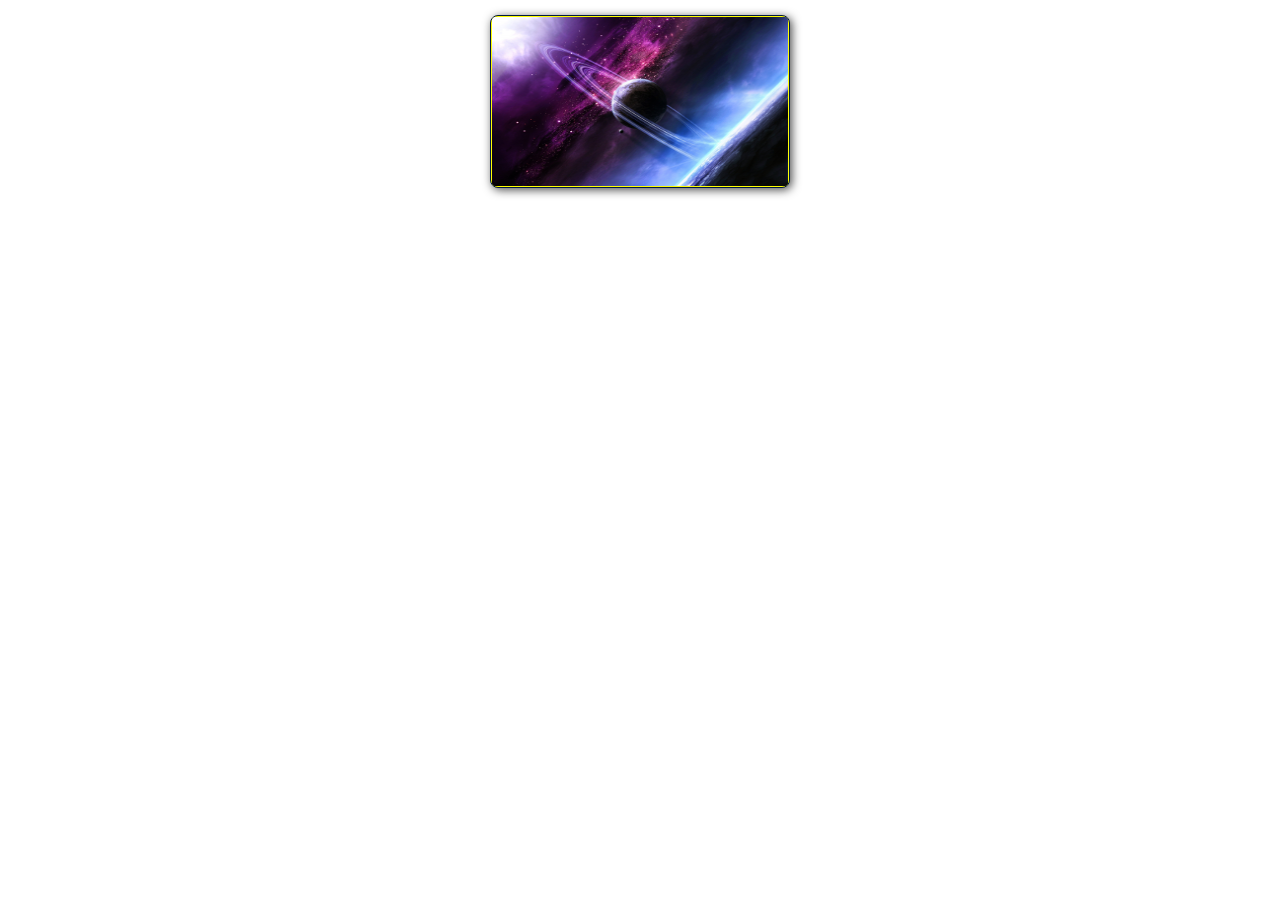
<file: AnimatePhotoGallery/index.html>
<!DOCTYPE html>
<html lang="en">
    <head>
        <meta charset="utf-8">
        <title>The Space Station | Resort</title>
        <link rel="stylesheet" href="./css/photo_style.css">
    </head>
    <body>

    <!-- PHOTO-CONTAINER 1-->
    <div class="photo-container">
        <div class="photo">
            <img src="./images/thumb/thumbnail_2.png" alt="">
            <div class="photo-overlay">
                <h3 class="white-head">Click to Enlarge</h3>
                <p>We have several space launches departing daily, book your flight today!</p>
            </div>
        </div>
    </div>
    <!-- END PHOTO-CONTAINER 1-->

    </body>
</html>
</file>
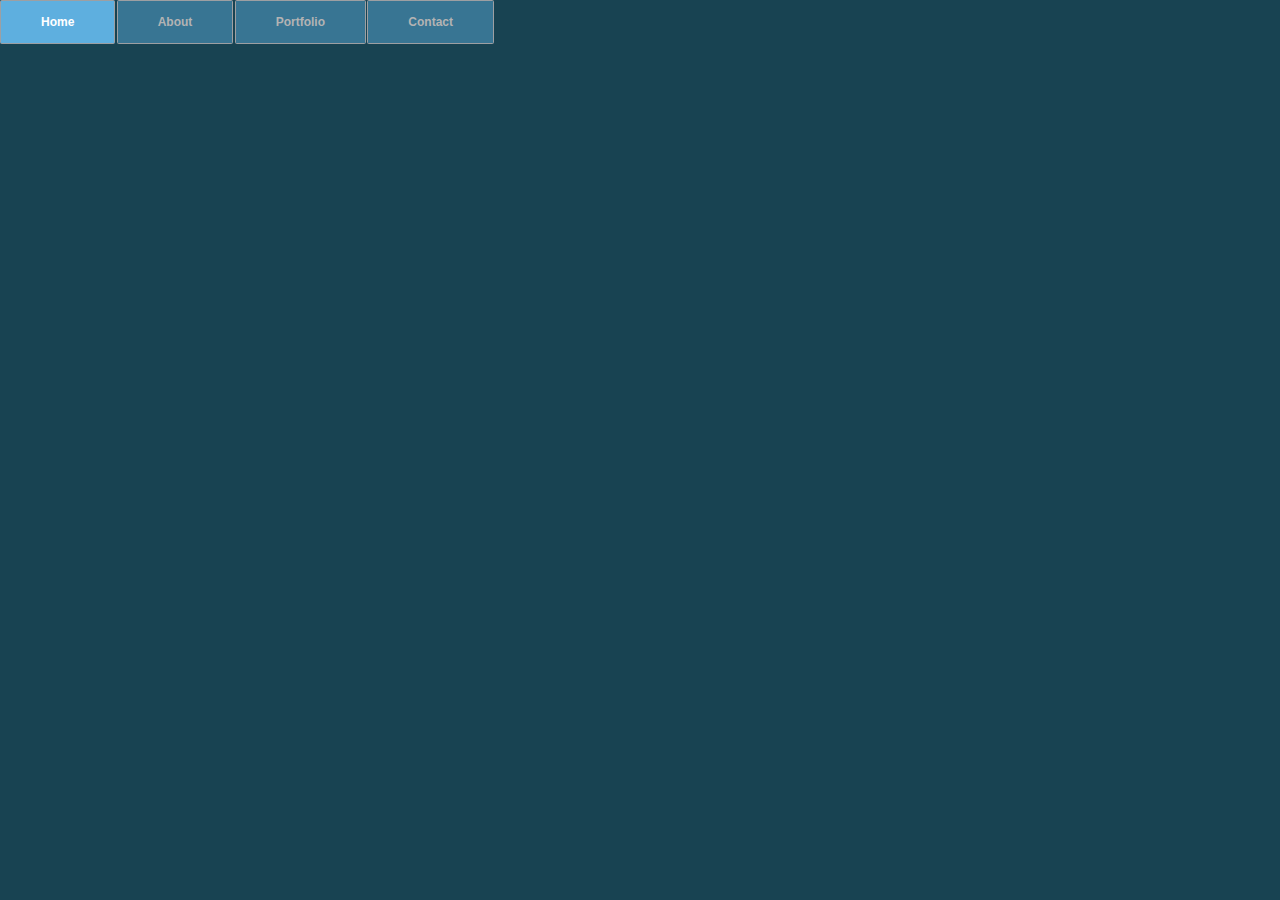
<file: CSSMenuRollover/index.html>
<!DOCTYPE html>
<html lang="en">
    <head>
        <meta charset="utf-8">
        <title>CSS Drop-down Menu Demo</title>
        <link rel="stylesheet" href="./css/menu_rollover.css">
    </head>
    <body>

        <div class="wrap">
            <div class="menu-container">
                <ul class="menu">
                    <li>Home</li>
                    <li>About</li>
                    <li>Portfolio
                        <ul class="submenu">
                            <li>Page 1</li>
                            <li>Page 2</li>
                            <li>Page 3</li>
                            <li>Page 4</li>
                        </ul>
                    </li>
                    <li>Contact</li>
                </ul>
            </div>
        </div>

         
    </body>
</html>
</file>
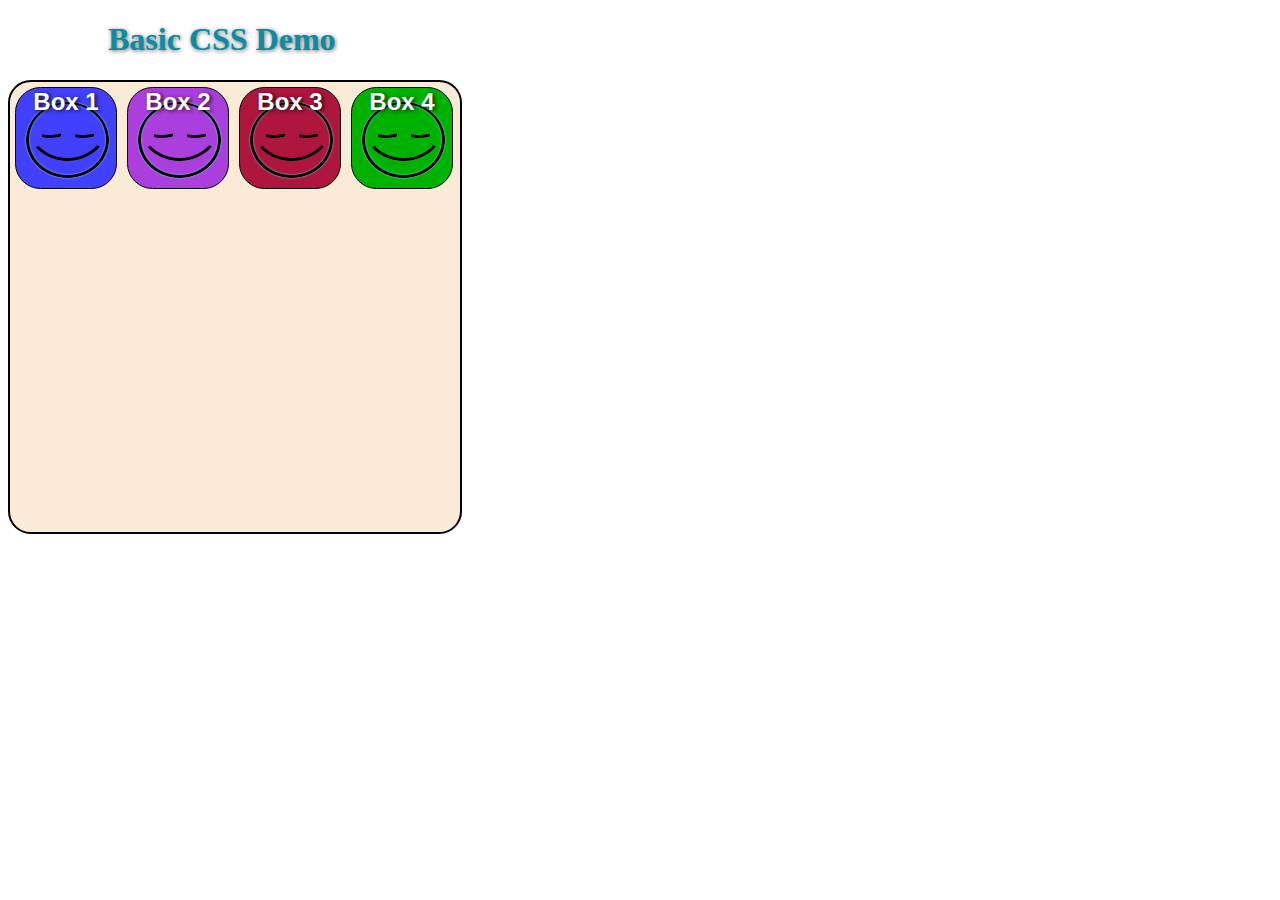
<file: AnimatedSmileyFace/AnimatedSmileyFace.html>
<!DOCTYPE html>
<html lang="en">
	<head>
		<meta charset="UTF-8">
        <title>Basic HTML Template</title>
        <link rel="stylesheet" href="./css/ASF_style.css">
	</head>
	<body>

        <div>
            <h1>Basic CSS Demo</h1>
        </div>

        <div class="container">
            <div class="squares">
                <p>Box 1</p>
            </div>

            <div class="squares">
                <p>Box 2</p>
            </div>

            <div class="squares">
                <p>Box 3</p>
            </div>

            <div class="squares">
                <p>Box 4</p>
            </div>
        </div>

	</body>
</html>
</file>
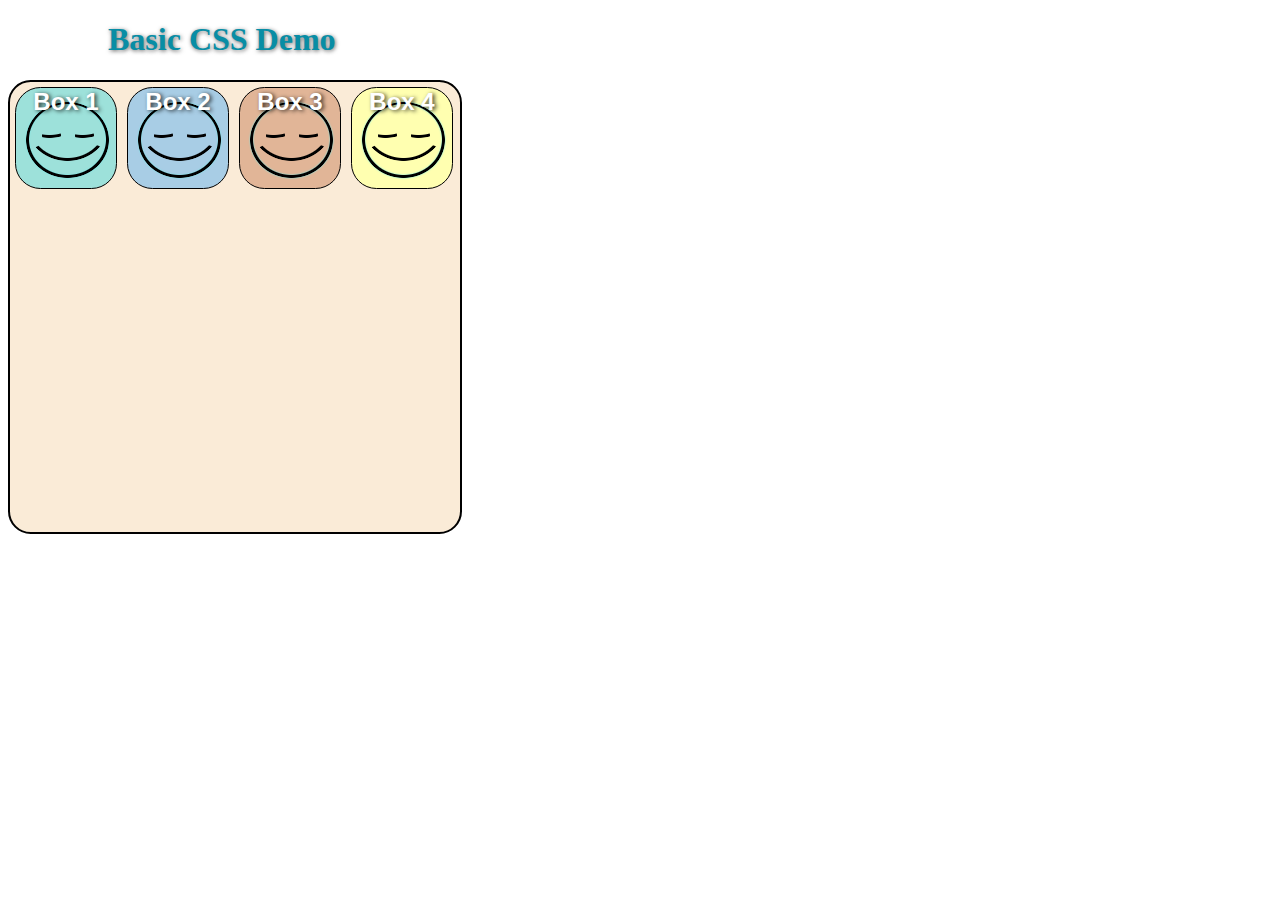
<file: AnimatedSmileyFace/AnimatedSmileyFace_Enhanced.html>
<!DOCTYPE html>
<html lang="en">
	<head>
		<meta charset="UTF-8">
        <title>Basic HTML Template</title>
        <link rel="stylesheet" href="./css/ASF_enhanced_style.css">
	</head>
	<body>

        <div>
            <h1>Basic CSS Demo</h1>
        </div>

        <div class="container">
            <div class="squares">
                <p>Box 1</p>
            </div>

            <div class="squares">
                <p>Box 2</p>
            </div>

            <div class="squares">
                <p>Box 3</p>
            </div>

            <div class="squares">
                <p>Box 4</p>
            </div>
        </div>

	</body>
</html>
</file>
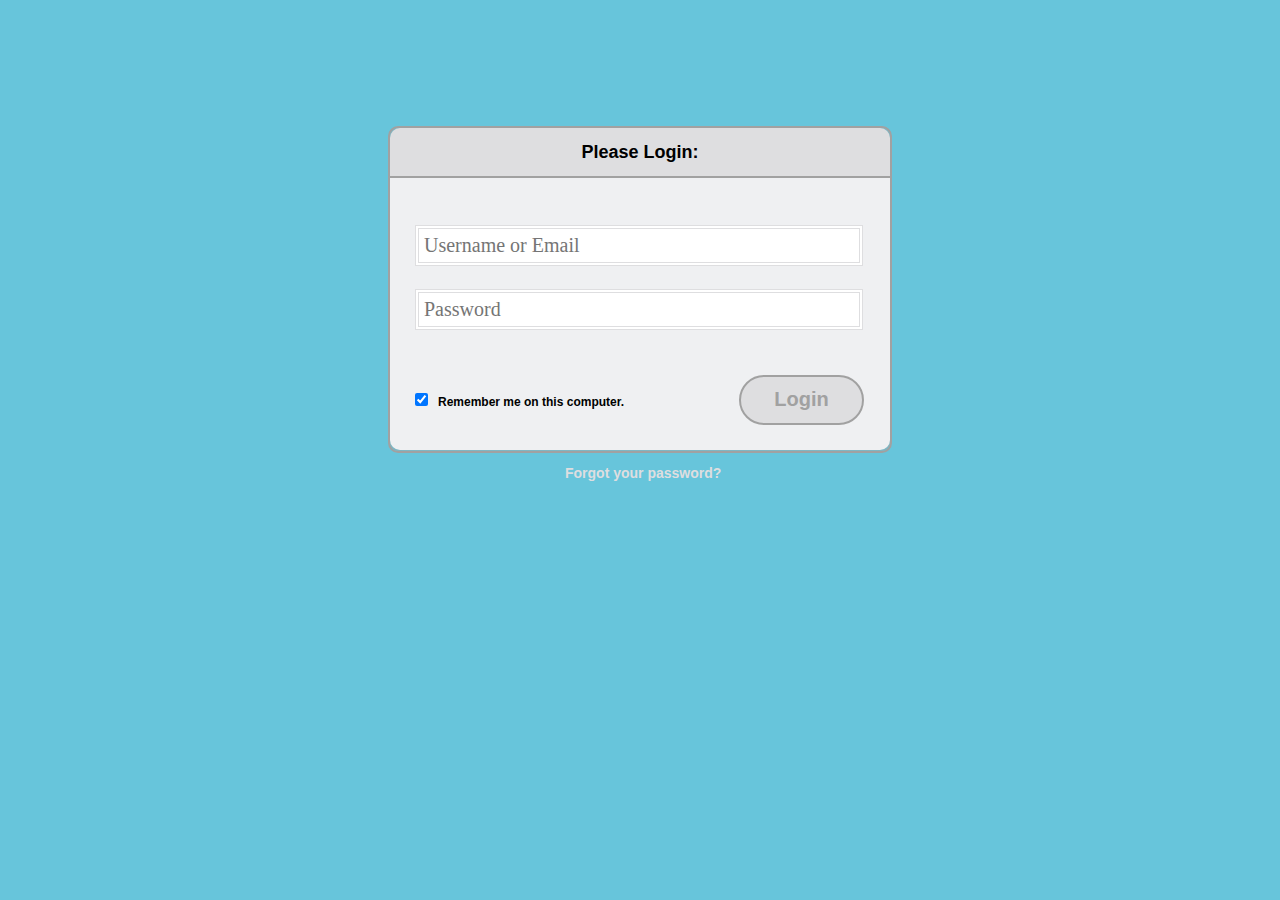
<file: LoginForm/login.html>
<!DOCTYPE html>
  <html lang="en">
     <head>
         <title>Login form Demo</title>
         <meta http-equiv="content-Type" content="text/html; charset=UTF-8">
         <meta name="viewport" content="width=device-width, initial-scale=1.0" >
         <link rel="stylesheet" href="./css/login_style2.css">
     </head>

     <body>
        <div class="container">
            <div class="login">
                <div class="form_header">Please Login:</div>
                <form>
                    <input type="text" class="txt" id="uname" placeholder="Username or Email"><br>
                    <input type="password" class="txt" id="pass" placeholder="Password"><br>
                    <input type="checkbox" class="chk" id="remember" checked><span class="rem">Remember me on this computer.</span>
                    <button type="button" class="btn">Login</button>
                </form>
                <div class="forgot">
                    <a href="#">Forgot your password?</a>   
                </div>
            </div>
        </div>

     </body>
 </html>
</file>
<file: AnimatePhotoGallery/css/photo_style.css>
/*========================================
  GALLERY SECTION ANIMATION
  ========================================*/
  p{
      font-weight: 300;
      line-height: 30px;
      padding-bottom: 15px;
  }

  .photo {
      position: relative;
      line-height: 0;
      margin-bottom: 2em;
      overflow: hidden;
      border-radius: 8px;
      padding: 1px;
      border: 1px solid #021a40;
      background-color: #ff0;
      box-shadow: 2px 2px 10px rgba(0,0,0,0.7);
  }

.photo-container {
    text-align: center;
    margin: 15px auto;
    width: 300px;
    height: 169px;
}

.photo-container img {
    max-width: 100%;
    width: 300px;
    height: 169px;
}

.photo-overlay {
    color: #fff;
    position: absolute;
    top: 0;
    right: 0;
    bottom: 0;
    left: 0;
    padding-left: 20px;
    padding-right: 20px;
    justify-content: center; /* for centering text inside .photo */
    align-items: center;
    background: rgba(0,0,0,.5);
}

.white-head {
    color: #C9BDAA;
    margin-top: 5%;
    line-height: 30px;
    padding-bottom: 20px;
}

/* ==================================================
   Photo Overlay Transitions
   ================================================== */

   .photo-overlay {
       opacity: 0;
       transition: opacity .1s;
       border-radius: 10px;
       cursor: pointer;
   }

   .photo-overlay p {
       width:  100%;
       height: 100%;
       color: #fff;
   }

   .photo-overlay:hover {
       opacity: 1;
   }

   .photo img {
       transition: transform .5s;
       transform-origin: 50% 50%;
   }

   .photo:hover img {
       transform: scale(1.1);
   }
</file>
<file: CSSMenuRollover/css/menu_rollover.css>
body {
    background: #184352;
}

.wrap {
    top: 0;
    left: 0;
    height: auto;
    width: 100%;
} 

.menu-container {
    top: 0;
    left: 0;
    /* The top edge of the screen */
    position: absolute;
    width: 100%;
    background-color: #184352;
}

.menu {
    font: bold 12px/18px sans-serif;
    text-align: center;
    display: inline;
    margin: 0;
    padding: 0;
    list-style: none;
}

.menu li {
    color: #B3B3B3;
    display: inline-block;
    margin-right: -2px;
    position: relative;
    padding: 12px 40px;
    border: 1px solid #9D9FA2;
    border-radius: 1.5px;
    background-color: #387593;
    cursor: pointer;
}  

.menu li:hover {
    background-color: #5EAFDF;
    color: #fff;
}

.menu li:hover ul {
    display: block;
    opacity: 1;
    /* While hovered, drop-down menu appears
       This also avoids a block-level bug */
    visibility: visible;
}

.submenu {
    padding: 0;
    left: 0;
    position: absolute;
    top: 43px; /* changed from 43.5px to prevent submenu vanishing */
    width: 127.5px; /* change from 125.5px to align with parent menu */
    opacity: 0;
    /* While not being hovered, drop down-menu hides
       This also avoids a block-level bug */
    visibility: hidden;   
}

.submenu li {
    background-color: #387593;
    display: block;
    color: #B3B3B3;
}

.submenu li:hover {
    color: #fff;
    background-color: #5EAFDF;
}
</file>
<file: AnimatedSmileyFace/css/ASF_style.css>
body {
    background-color:#fff;
}

h1 {
    color: rgba(8, 141, 165, 1);
    margin-left: 100px;
    text-shadow: 1px .5px 4px rgba(0, 0, 0, 0.6);
    
}

.container {
    width: 450px;
    height: 450px;
    background-color: #faebd7;
    border: 2px solid black;
    border-radius: 5%;
}

/* ---------------------------------
    SELECT ALL SQUARES IN THE  ARRAY
-------------------------------------*/
.container .squares:nth-child(-n+4) {
    background-image: url("../images/icons/smileyface2.png");
    color: #fff;
    float: left;
    width: 100px;
    height: 100px;
    margin: 5px;
    border: 1px solid black;
    border-radius: 25%;
    cursor: pointer;
    transition: transform .5s ease-in-out;
}

/* ----------------------------------------------
    SELECT ALL SQUARE'S PARAGRAPHS IN THE ARRAY
------------------------------------------------*/
.squares:nth-child(-n+4) p{
    font-family: "Helvetica Neue", Arial, Helvetica, sans-serif;
    font-size: 1.5em;
    font-weight: 900;
    text-align: center;
    margin: 0;
    text-shadow: 2px 1px 4px rgba(0,0,0,0.8);
}

/* ----------------------------------------------
    GIVE EACH SQUARE IN THE ARRAY A UNIQUE COLOR 
------------------------------------------------*/
.squares:nth-child(1) {
    background: #4240ff
}

.squares:nth-child(2) {
    background: #ab3fdd
}

.squares:nth-child(3) {
    background: #ae163e
}

.squares:nth-child(4) {
    background: #00b200

    /* 9de1da */
}


/* ----------------------------------------------
    HOVER, TRANSLATE, AND TRANSFORM EFFECTS
------------------------------------------------*/
.container .squares:nth-child(-n+4):hover {
    background-image: url("../images/icons/smileyface1.png");
    /* transform: scale(.5); */
    animation-name: race;
    animation-duration: 2.5s;
    animation-iteration-count: infinite; 
    animation-timing-function: cubic-bezier(2.5, 0.2, 0.3, .2)
}

.squares:nth-child(1):hover {
    background: #13b4ff;    
}

.squares:nth-child(2):hover {
    background: #d861af;
}

.squares:nth-child(3):hover {
    background: #81205f
}

.squares:nth-child(4):hover {
    background: #77b800;
}

/* ----------------------------------------------
    ANIMATION EFFECT
------------------------------------------------*/
@keyframes race {
    0%,   100% {
        transform: translateY(0px);
        background-image: url("../images/icons/smileyface1.png");
    }
    50% {
        transform: translateY(330px);
    }
}
</file>
<file: AnimatedSmileyFace/css/ASF_enhanced_style.css>
body {
    background-color:#fff;
}

h1 {
    color: rgba(8, 141, 165, 1);
    margin-left: 100px;
    text-shadow: 1px .5px 4px rgba(0, 0, 0, 0.6);
    
}

.container {
    width: 450px;
    height: 450px;
    background-color: #faebd7;
    border: 2px solid black;
    border-radius: 5%; 
}

/* ---------------------------------
    SELECT ALL SQUARES IN THE  ARRAY
-------------------------------------*/
.container .squares:nth-child(-n+4) {
    background-image: url("../images/icons/smileyface2.png");
    color: #fff;
    float: left;
    width: 100px;
    height: 100px;
    margin: 5px;
    border: 1px solid black;
    border-radius: 25%;
    cursor: pointer;
    transition: transform .2s ease-in-out;
}

/* ----------------------------------------------
    SELECT ALL SQUARE'S PARAGRAPHS IN THE ARRAY
------------------------------------------------*/
.squares:nth-child(-n+4) p{
    font-family: "Helvetica Neue", Arial, Helvetica, sans-serif;
    font-size: 1.5em;
    font-weight: 900;
    text-align: center;
    margin: 0;
    text-shadow: 2px 1px 4px rgba(0,0,0,0.8);
}

/* ----------------------------------------------
    GIVE EACH SQUARE IN THE ARRAY A UNIQUE COLOR 
------------------------------------------------*/
.squares:nth-child(1) {
    background: #9de1da
}

.squares:nth-child(2) {
    background: #a8cde5
}

.squares:nth-child(3) {
    background: #e1b597
}

.squares:nth-child(4) {
    background: #ffffb0

    /* 9de1da */
}


/* ----------------------------------------------
    HOVER, TRANSLATE, AND TRANSFORM EFFECTS
------------------------------------------------*/
.container .squares:nth-child(-n+4):hover {
    background-image: url("../images/icons/smileyface1.png");
    transform: scale(1.07);
    /* animation-name: race;
    animation-duration: 2.5s;
    animation-iteration-count: infinite; */
    /* animation-timing-function: cubic-bezier(0.175, 0.885, 0.32, 1.275) */
}

.squares:nth-child(1):active {
    background: #40e0d0;    
    animation: race 1.5s infinite;
    /* animation-name: race;
    animation-duration: 1.5s;
    animation-iteration-count: infinite; */
    animation-timing-function: cubic-bezier(0.175, 0.885, 0.32, 1.275);
}

.squares:nth-child(2):active {
    background: #40a0e0;
    animation: race 1.5s infinite;
    animation-timing-function: cubic-bezier(0.1, 0.7, 1.0, 0.1);
}

.squares:nth-child(3):active {
    background: #e08040;
    animation: race 1.5s infinite;
    animation-timing-function: cubic-bezier(0.1, -.6, 0.2, 2.6);
}

.squares:nth-child(4):active {
    background: #ffff00;
    animation: race 1.5s infinite;
}

/* ----------------------------------------------
    ANIMATION EFFECT
------------------------------------------------*/
@keyframes race {
    0%, 100% {
        transform: translateY(0px);
        background-image: url("../images/icons/smileyface1.png");
    }
    50% {
        transform: translateY(330px);
    }
}
</file>
<file: LoginForm/css/login_style2.css>
body {
    background-color: #67c5db;
    font-size: 18px;
    font-family: "helvetica Neue", Helvetica, Arial, sans-serif;
    line-height: 1em;
    font-weight: bold;
}

a, a:active ,a:link, a:visited {
    color: #dedee0;
    font-size: 14px;
    text-decoration: none;
}

a:hover {
    color: #fff;
}

.container {
    width: 100%;
    height: 323px;
}

.login {
    border: 2px solid #a1a1a1;
    box-shadow: inset 0 0 5px #a1a1a1;
    border-radius: 10px;
    margin: 10% auto;
}

.form_header {
    width: 100%;
    height: 10%;
    background-color: #dedee0;
    border-bottom: 2px solid #a1a1a1;
    text-align: center;
    padding: 3% 0 0 0;
    border-radius: 10px 10px 0 0;
}

form {
    background-color: #eff0f2;
    padding: 5% 5%;
    border-radius: 0 0 10px 10px;
}

input[type="text"],
input[type="password"] {
    outline: none;
    font-family: caption;
    border:4px double #dedee0;
    padding: 5px;
    margin: 5% 0 0 0;
}

input[type="text"]:focus,
input[type="password"]:focus {
    border: 0 0 5px #000;
    box-shadow: inset 0 0 10px #a1a1a1;
}
 
.btn {
    outline: none;
    color: #a1a1a1;
    font-weight: bold;
    text-align: center;
    border-radius: 25px;
    background-color: #dedee0;
    border: 2px solid #a1a1a1;
}

.btn:hover {
    color: #000;
    background-color: #dedee0;
    box-shadow: inset 0 0 5px #000;
}

.rem {
    font-size: 12px;
}

.forgot {
    width: 100%;
    font-size: 3em;
}


/* -----------------------------------------
   For screen size 500px wide or larger,
   the following styles will be applied.
---------------------------------------------*/

@media (min-width:500px ) {
    .login {
        width: 500px;
        height: 323px;
    }   
    input[type="text"],
    input[type="password"] {
        width: 430px;
        font-size: 20px;
    }
    .btn {
        font-size: 20px;
        width: 125px;
        height: 50px;
        margin: 45px 0 0 110px;
    }
    .forgot a {
        margin: 0 0 0 35%;
    }
    .chk {
        margin: 5% 0 0 0;
    }
    .rem {
        margin: 5% 0 0 10px;
    }
}

/* -----------------------------------------
   For screen size less than 500px wide,
   the following styles will be applied.
---------------------------------------------*/

@media (max-width:499px ) {
    .login {
        width: 300px;
        height: 297px;
        background-color: #eff0f2;
    }   
    input[type="text"],
    input[type="password"] {
        width: 250px;
        font-size: 15px;
    }
    .btn {
        font-size: 14px;
        width: 225px;  /* this was 125 when screen was >= 500px wide */
        height: 40px;
        margin: 15% 0 0 7%;
    }
    .forgot a {
        margin: 0 0 0 25%;
    }
    .chk {
        margin: 6% 0 0 0;
    }
    .rem {
        margin: 6% 0 0 5%;
    }
}
</file>
